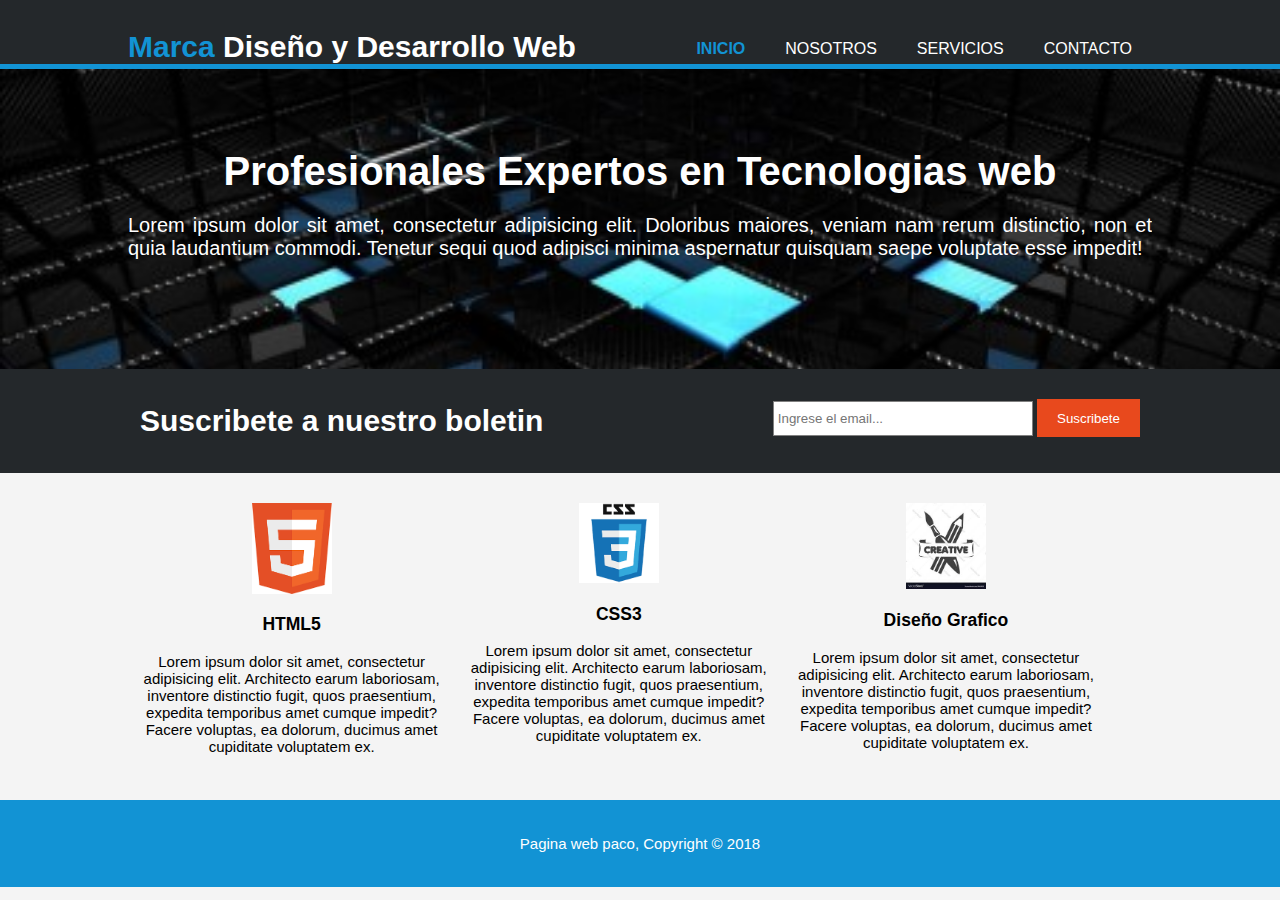
<file: index.html>
<!DOCTYPE html>
 <html lang="en">
 <head>
 	<meta charset="UTF-8">
 	<meta name="viewport"     content="width=device-width" >
 	<meta name="description" content="Diseño y desarrollo web">
 	<meta name="keywords" content="Diseño Web,desarrollo,seo,posicionamiento web"> 
 	<meta name="autor" content="Fsandoval">
    <link rel="stylesheet" type="text/css" href="css/estilos.css">
    		
 		<title>Pagina_Web|Bienvenidos</title>
 </head>
 <body>
 	<header>
 		<div class="contenedor">
 			
            <div id="marca">
            	
            	<h1><span class="resaltado">Marca</span> Diseño y Desarrollo Web</h1>
            </div>

            <nav>
            	<ul>
            		<li class="actual"><a href="index.html">Inicio</a></li>
            		<li><a href="nosotros.html">Nosotros</a></li>
					<li><a href="servicios.html">Servicios</a></li>
					<li><a href="contacto.html">Contacto</a></li>
            	</ul>

            </nav>
  
 		</div>

 	</header>

    <section id="cabecera">
    <div class="contenedor">
    	<h1>Profesionales Expertos en Tecnologias web</h1>
    	<p>Lorem ipsum dolor sit amet, consectetur adipisicing elit. Doloribus maiores, veniam nam rerum distinctio, non et quia laudantium commodi. Tenetur sequi quod adipisci minima aspernatur quisquam saepe voluptate esse impedit!</p>
    </div>	 

    </section>

 	<section id="boletin">
 		<div class="contenedor">
 			
			<H1>Suscribete a nuestro boletin</H1>

			 <form>
			 	<input type="email" name="email" placeholder="Ingrese el email...">
			 	<button type="submit" class="boton1">Suscribete</button>

			 </form> 		

 		</div>
 		
     

 	</section>
 	

    <section id="cajas">
    	<div class="contenedor">
    		<div class="caja">
    			<img src="img/logo-html.png">
    			<h3>HTML5</h3>
    			<p>Lorem ipsum dolor sit amet, consectetur adipisicing elit. Architecto earum laboriosam, inventore distinctio fugit, quos praesentium, expedita temporibus amet cumque impedit? Facere voluptas, ea dolorum, ducimus amet cupiditate voluptatem ex.</p>
    		</div>

    		<div class="caja">
    			<img src="img/logo-css.png">
    			<h3>CSS3</h3>
    			<p>Lorem ipsum dolor sit amet, consectetur adipisicing elit. Architecto earum laboriosam, inventore distinctio fugit, quos praesentium, expedita temporibus amet cumque impedit? Facere voluptas, ea dolorum, ducimus amet cupiditate voluptatem ex.</p>
    		</div>
    		<div class="caja">
    			<img src="img/brush.jpg">
    			<h3>Diseño Grafico</h3>
    			<p>Lorem ipsum dolor sit amet, consectetur adipisicing elit. Architecto earum laboriosam, inventore distinctio fugit, quos praesentium, expedita temporibus amet cumque impedit? Facere voluptas, ea dolorum, ducimus amet cupiditate voluptatem ex.</p>
    		</div>
    	</div>
    	



    </section>

    <footer>
    	
    	<p>Pagina web paco, Copyright &copy 2018</p>
    </footer>

 </body>
 </html>
</file>
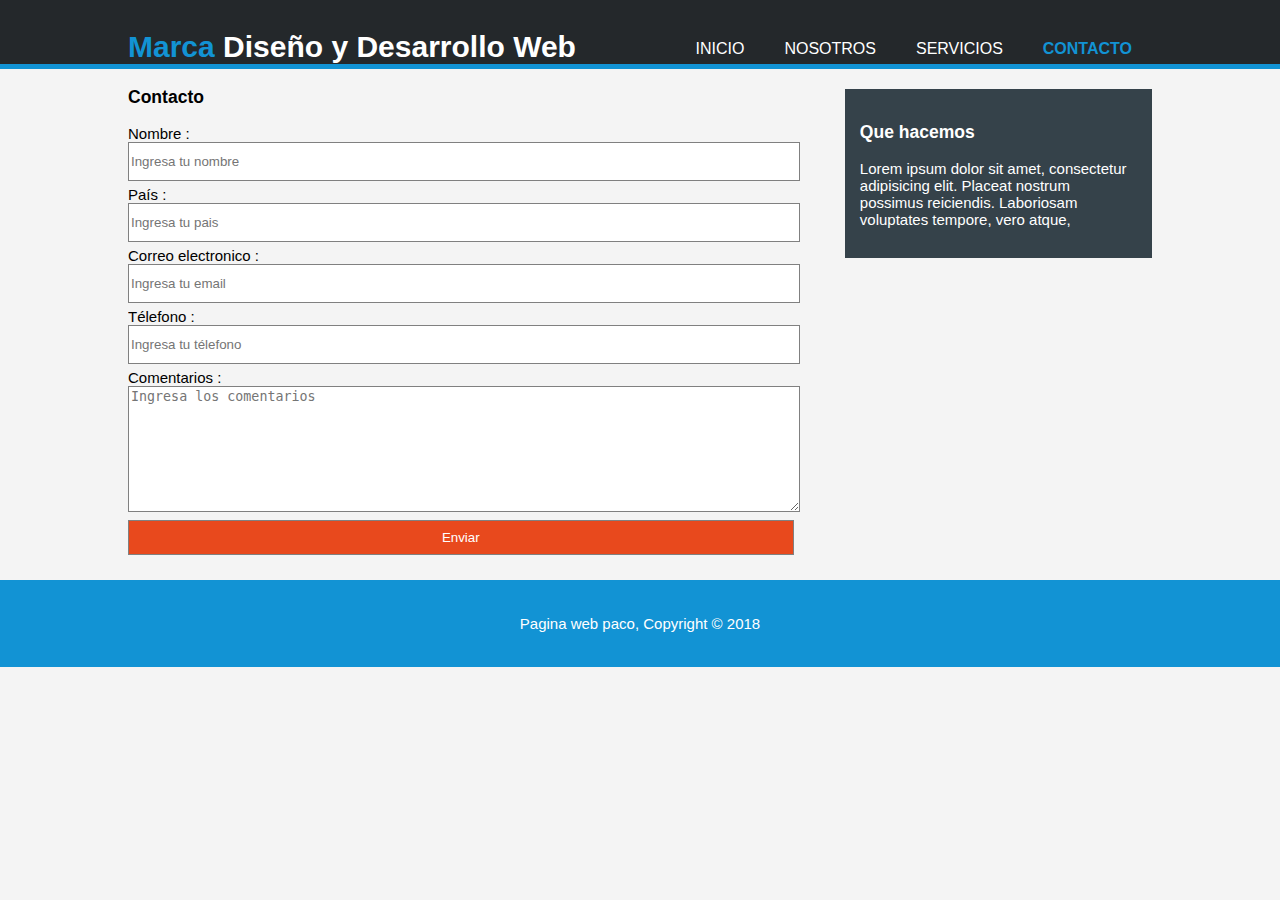
<file: contacto.html>
<!DOCTYPE html>
 <html lang="en">
 <head>
 	<meta charset="UTF-8">
 	<meta name="viewport"     content="width=device-width" >
 	<meta name="description" content="Diseño y desarrollo web">
 	<meta name="keywords" content="Diseño Web,desarrollo,seo,posicionamiento web"> 
 	<meta name="autor" content="Fsandoval">
    <link rel="stylesheet" type="text/css" href="css/estilos.css">
    		
 		<title>Pagina_Web|Servicios</title>
 </head>
 <body>
 	<header>
 		<div class="contenedor">
 			
            <div id="marca">
            	
            	<h1><span class="resaltado">Marca</span> Diseño y Desarrollo Web</h1>
            </div>

            <nav>
            	<ul>
            		<li><a href="index.html">Inicio</a></li>
            		<li ><a href="nosotros.html">Nosotros</a></li>
					<li > <a href="servicios.html">Servicios</a></li>
					<li class="actual"><a href="contacto.html">Contacto</a></li>
            	</ul>

            </nav>
  
 		</div>

 	</header>


 	<section id="main">
 		<div class="contenedor">
   	  	<article id="main-col">
	   	  	 <h3>Contacto</h3>

	   	  	    <form>
	   	  	        	
                  <label>Nombre :</label>
                  <input type="text" name="Nombre" placeholder="Ingresa tu nombre"><br>
                  <label>País :</label>
                  <input type="text" name="pais" placeholder="Ingresa tu pais"><br>
                  <label>Correo electronico :</label>
			      <input type="email" name="email" placeholder="Ingresa tu email"><br>
			      <label>Télefono :</label>
			      <input type="tel" name="telefono" placeholder="Ingresa tu télefono"><br>
			      <label>Comentarios :</label>
			      <textarea placeholder="Ingresa los comentarios"></textarea> <br>
			      <input type="submit" name="boton" value="Enviar">		
	   	  	    </form>
		 
		</article>

		  <aside id="lateral">
		  	 <div class="oscuro">
			  		<h3>Que hacemos</h3>
			  		<p>Lorem ipsum dolor sit amet, consectetur adipisicing elit. Placeat nostrum possimus reiciendis. Laboriosam voluptates tempore, vero atque,</p>

		     </div>

		  </aside>
   	 
   	  </div>
   	

   </section>
   

    <footer>
    	
    	<p>Pagina web paco, Copyright &copy 2018</p>
    </footer>

 </body>
 </html>
</file>
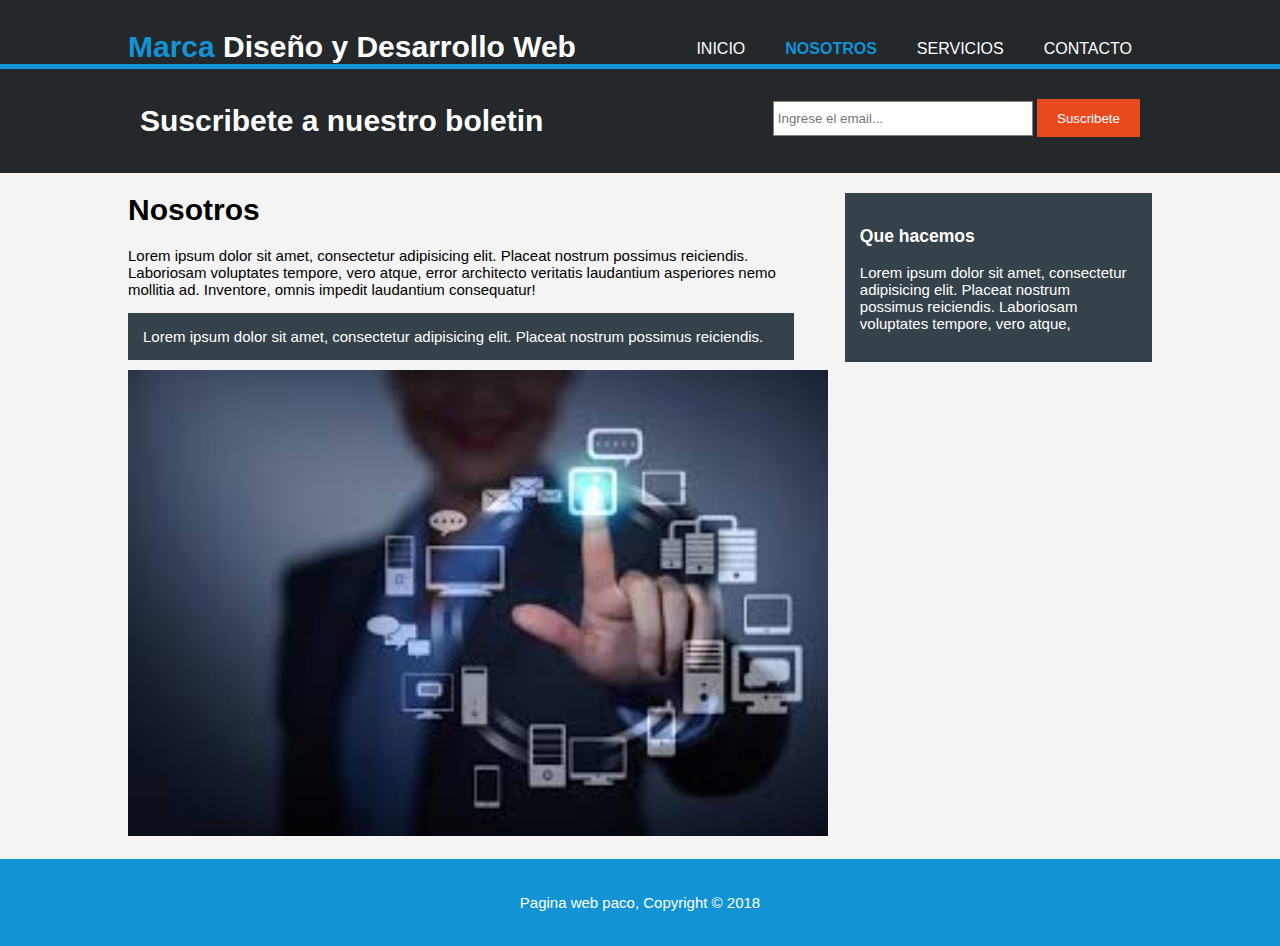
<file: nosotros.html>
<!DOCTYPE html>
 <html lang="en">
 <head>
 	<meta charset="UTF-8">
 	<meta name="viewport"     content="width=device-width" >
 	<meta name="description" content="Diseño y desarrollo web">
 	<meta name="keywords" content="Diseño Web,desarrollo,seo,posicionamiento web"> 
 	<meta name="autor" content="Fsandoval">
    <link rel="stylesheet" type="text/css" href="css/estilos.css">
    		
 		<title>Pagina_Web|Bienvenidos</title>
 </head>
 <body>
 	<header>
 		<div class="contenedor">
 			
            <div id="marca">
            	
            	<h1><span class="resaltado">Marca</span> Diseño y Desarrollo Web</h1>
            </div>

            <nav>
            	<ul>
            		<li><a href="index.html">Inicio</a></li>
            		<li class="actual"><a href="nosotros.html">Nosotros</a></li>
					<li><a href="servicios.html">Servicios</a></li>
					<li><a href="contacto.html">Contacto</a></li>
            	</ul>

            </nav>
  
 		</div>

 	</header>


 	<section id="boletin">
 		<div class="contenedor">
 			
			<H1>Suscribete a nuestro boletin</H1>

			 <form>
			 	<input type="email" name="email" placeholder="Ingrese el email...">
			 	<button type="submit" class="boton1">Suscribete</button>

			 </form> 		

 		</div>
 		
     

 	</section>
 	
   <section id="main">

   	  <div class="contenedor">
   	  	<article id="main-col">
	   	  	  <h1>Nosotros</h1>
		   	  	  <p>Lorem ipsum dolor sit amet, consectetur adipisicing elit. Placeat nostrum possimus reiciendis. Laboriosam voluptates tempore, vero atque, error architecto veritatis laudantium asperiores nemo mollitia ad. Inventore, omnis impedit laudantium consequatur!
		   	  	  </p>
		   	  	  <p class="oscuro">
					Lorem ipsum dolor sit amet, consectetur adipisicing elit. Placeat nostrum possimus reiciendis.
				  </p>

		  	   <img id="img-nos" src="img/que_hacemos.jpg" width="700">


		  </article>

		  <aside id="lateral">
		  	<div class="oscuro">
		  		<h3>Que hacemos</h3>
		  		<p>Lorem ipsum dolor sit amet, consectetur adipisicing elit. Placeat nostrum possimus reiciendis. Laboriosam voluptates tempore, vero atque,</p>

		  	</div>

		  </aside>
   	 
   	  </div>
   	

   </section>
   

    <footer>
    	
    	<p>Pagina web paco, Copyright &copy 2018</p>
    </footer>

 </body>
 </html>
</file>
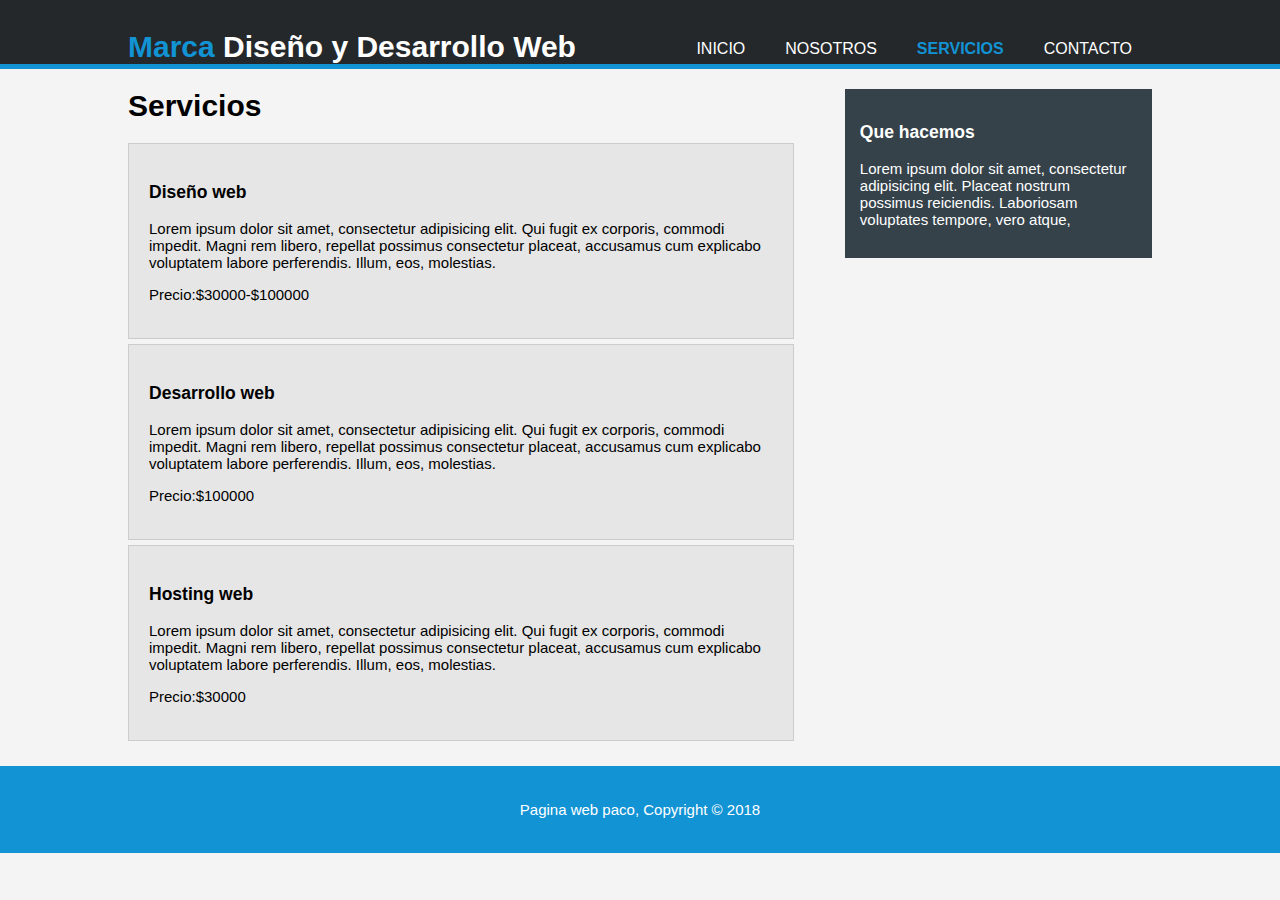
<file: servicios.html>
<!DOCTYPE html>
 <html lang="en">
 <head>
 	<meta charset="UTF-8">
 	<meta name="viewport"     content="width=device-width" >
 	<meta name="description" content="Diseño y desarrollo web">
 	<meta name="keywords" content="Diseño Web,desarrollo,seo,posicionamiento web"> 
 	<meta name="autor" content="Fsandoval">
    <link rel="stylesheet" type="text/css" href="css/estilos.css">
    		
 		<title>Pagina_Web|Servicios</title>
 </head>
 <body>
 	<header>
 		<div class="contenedor">
 			
            <div id="marca">
            	
            	<h1><span class="resaltado">Marca</span> Diseño y Desarrollo Web</h1>
            </div>

            <nav>
            	<ul>
            		<li><a href="index.html">Inicio</a></li>
            		<li ><a href="nosotros.html">Nosotros</a></li>
					<li class="actual"> <a href="servicios.html">Servicios</a></li>
					<li><a href="contacto.html">Contacto</a></li>
            	</ul>

            </nav>
  
 		</div>

 	</header>


 	<section id="main">
 		<div class="contenedor">
   	  	<article id="main-col">
	   	  	  <h1>Servicios</h1>

	   	  	  <ul id="servicios">
	   	  	  	  <li>
	   	  	  	  	  <h3>Diseño web</h3>

	   	  	  	  	  <p>Lorem ipsum dolor sit amet, consectetur adipisicing elit. Qui fugit ex corporis, commodi impedit. Magni rem libero, repellat possimus consectetur placeat, accusamus cum explicabo voluptatem labore perferendis. Illum, eos, molestias.</p>
	   	  	  	  	  <p>
	   	  	  	  	  	Precio:$30000-$100000
	   	  	  	  	  </p> 
	   	  	  	  </li>	

	   	  	  	  <li>
	   	  	  	  	  <h3>Desarrollo web</h3>

	   	  	  	  	  <p>Lorem ipsum dolor sit amet, consectetur adipisicing elit. Qui fugit ex corporis, commodi impedit. Magni rem libero, repellat possimus consectetur placeat, accusamus cum explicabo voluptatem labore perferendis. Illum, eos, molestias.</p>
	   	  	  	  	  <p>
	   	  	  	  	  	Precio:$100000
	   	  	  	  	  </p> 
	   	  	  	  </li>	
                 <li>
	   	  	  	  	  <h3>Hosting web</h3>

	   	  	  	  	  <p>Lorem ipsum dolor sit amet, consectetur adipisicing elit. Qui fugit ex corporis, commodi impedit. Magni rem libero, repellat possimus consectetur placeat, accusamus cum explicabo voluptatem labore perferendis. Illum, eos, molestias.</p>
	   	  	  	  	  <p>
	   	  	  	  	  	Precio:$30000
	   	  	  	  	  </p> 


	   	  	  	  </li>	

                 
	   	  	  </ul>
		 
		</article>

		  <aside id="lateral">
		  	 <div class="oscuro">
			  		<h3>Que hacemos</h3>
			  		<p>Lorem ipsum dolor sit amet, consectetur adipisicing elit. Placeat nostrum possimus reiciendis. Laboriosam voluptates tempore, vero atque,</p>

		     </div>

		  </aside>
   	 
   	  </div>
   	

   </section>
   

    <footer>
    	
    	<p>Pagina web paco, Copyright &copy 2018</p>
    </footer>

 </body>
 </html>
</file>
<file: css/estilos.css>
body{

  	font:15px Arial,Helvetica,Sams-serif;
  	padding: 0;
  	margin: 0;
  	background-color: #f4f4f4;
}


/*Estilos globales*/

.contenedor{

width: 80%;
margin: auto;
overflow: hidden; 

}

ul{
   
margin:0;
padding: 0;
}


.boton1{

	height: 38px;
	background-color: #e8491d;
	border: 0;
	padding-left: 20px;
	padding-right: 20px;
	color: #fff;

}

/*Encabezado*/

header{
  
  background-color: #24282b;
  color: #fff;
  padding-top: 30px;
  min-width: 70px;
  border-bottom: 5px solid #1293d4;

}

header a{

color: #fff;
text-decoration: none;
text-transform:uppercase;
font-size:16px; 

}


header li{

float: left;
display: inline;
padding: 0 20px 0 20px;

}

header #marca{
	float: left;
}

header #marca h1{
	margin: 0;
}

header nav{

	float: right;
	margin-top: 10px;
}

header .resaltado, header .actual a {

	color: #1293d4;
	font-weight: bold;

}

header a:hover{
  color:#ccc; 
  font-weight: bold;

}
/*Cabecera con imagen*/

#cabecera{

  min-height: 300px;
  background-image:url('../img/cabecera3.jpg'); 
  background-size: cover;
  background-position: center;
  

  /*background: url('../img/cabecera.jpg') no-repeat 0,400px;*/
  text-align:  center; 
  color: #fff; 

}

#cabecera h1{

	margin-top: 80px;
	font-size: 40px;
	margin-bottom: 20px;
}

#cabecera p{
  font-size: 20px;
  text-align: justify;

}

/*Formulario boleta*/

#boletin{
   padding: 15px;
   color: #fff;
   background: #24282b;
}

#boletin h1{
   float: left;
}

#boletin form{
   float: right;
   margin-top: 15px;
}

#boletin input[type="email"]{

  padding: 4px;
  height: 25px;
  width: 250px;
}


/*Cajas*/

#cajas{

  margin-top: 20px;
}

#cajas .caja{

 float: left;
 width: 30%;
 text-align: center;
 padding: 10px; 
 
 
}

#cajas .caja img{

	width: 80px;

}


/*lateral*/
aside#lateral{
	float: right;
	width: 30%;
	margin-top: 10px;

}

.oscuro{
	padding: 15px;
	background-color: #35424a;
	color: #fff;

	margin-top: 10px;
	margin-bottom: 10px;


}

/*Columna principal main-col*/
article#main-col{
float: left;
width: 65%;

}

/*Servicios*/


ul#servicios li{

  list-style: none;
  padding: 20px;
  border:1px solid #ccc;
  margin-bottom: 5px;
  background-color:#e6e6e6;

}


/* Formulario de contacto*/
input,textarea{
	width: 100%;
	height: 35px;
	border:1px solid gray;
	margin-bottom: 5px;

}

textarea{

	 height: 120px;
}

input[type="submit"]{

	background-color: #e8491d;
	color: #fff;
}
/*footer*/

footer{
  padding: 20px;
  margin-top: 20px;
  color: #fff;
  background-color: #1293d4;
  text-align: center;

}

/*Medias QUERYS*/

@media(max-width: 768px){
   
   header #marca,
   header nav,
   header nav li,
   #boletin h1,
   #boletin form,
   #cajas .caja,
   article#main-col,
   aside#lateral{

   	  float: none;
   	  text-align: center;
   	  width: 100%;
   }

   header{
      
       padding-bottom: 20px;

   }
   #boletin h1{

   	margin-top: 40px;
   }

   #boletin button{
display: block;
width: 100%;


   }

   #boletin form input[type="email"]{
   	  width: 100%
   	  margin-bottom:5px;

   }

   input,textarea{
   	width: 98%;
   }
#img-mos{
	width: 300;
}


}
</file>
